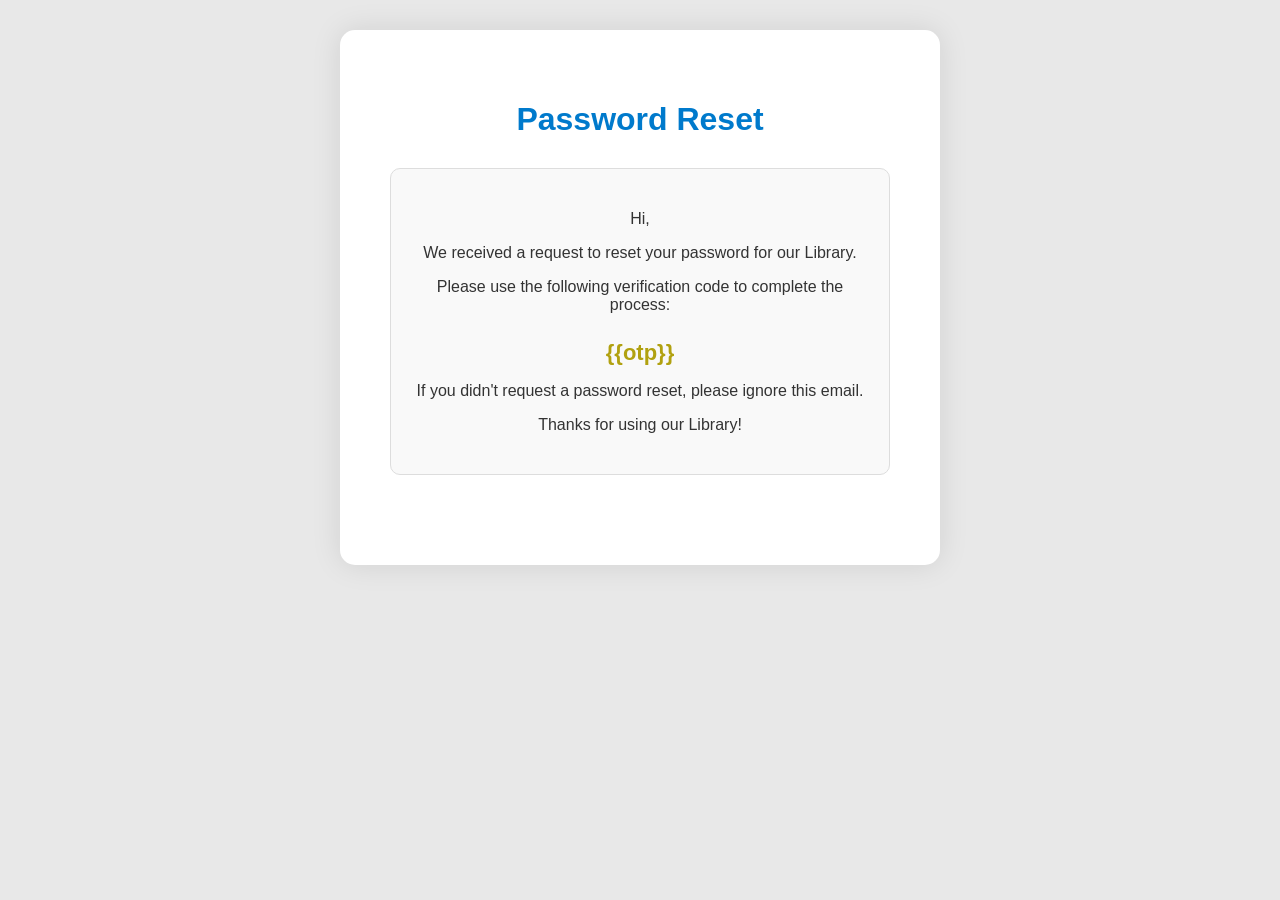
<file: templates/reset_email.html>
<!DOCTYPE html>
<html lang="en">
<head>
    <meta charset="UTF-8">
    <meta name="viewport" content="width=device-width, initial-scale=1.0">
    <title>Password Reset</title>
    <style>
        body {
            font-family: 'Helvetica', sans-serif;
            background-color: #e8e8e8;
            text-align: center;
            margin: 0;
            padding: 30px;
        }

        .wrapper {
            max-width: 500px;
            margin: 0 auto;
            background-color: #fff;
            padding: 50px;
            border-radius: 15px;
            box-shadow: 0 0 30px rgba(0, 0, 0, 0.1);
        }

        h1 {
            color: #007acc;
            margin-bottom: 30px;
        }

        .message {
            background-color: #f9f9f9;
            padding: 25px;
            border: 1px solid #ddd;
            border-radius: 10px;
            margin-bottom: 40px;
        }

        .message p {
            color: #333;
            margin-bottom: 15px;
        }

        strong {
            color: #b1a110;
            font-size: 22px;
        }
    </style>
</head>
<body>
    <div class="wrapper">
        <h1>Password Reset</h1>
        <div class="message">
            <p>Hi,</p>
            <p>We received a request to reset your password for our Library.</p>
            <p>Please use the following verification code to complete the process:</p>
            <p style="font-size: 24px"><strong>{{otp}}</strong></p>
            <p>If you didn't request a password reset, please ignore this email.</p>
            <p>Thanks for using our Library!</p>
        </div>
    </div>
</body>
</html>
</file>
